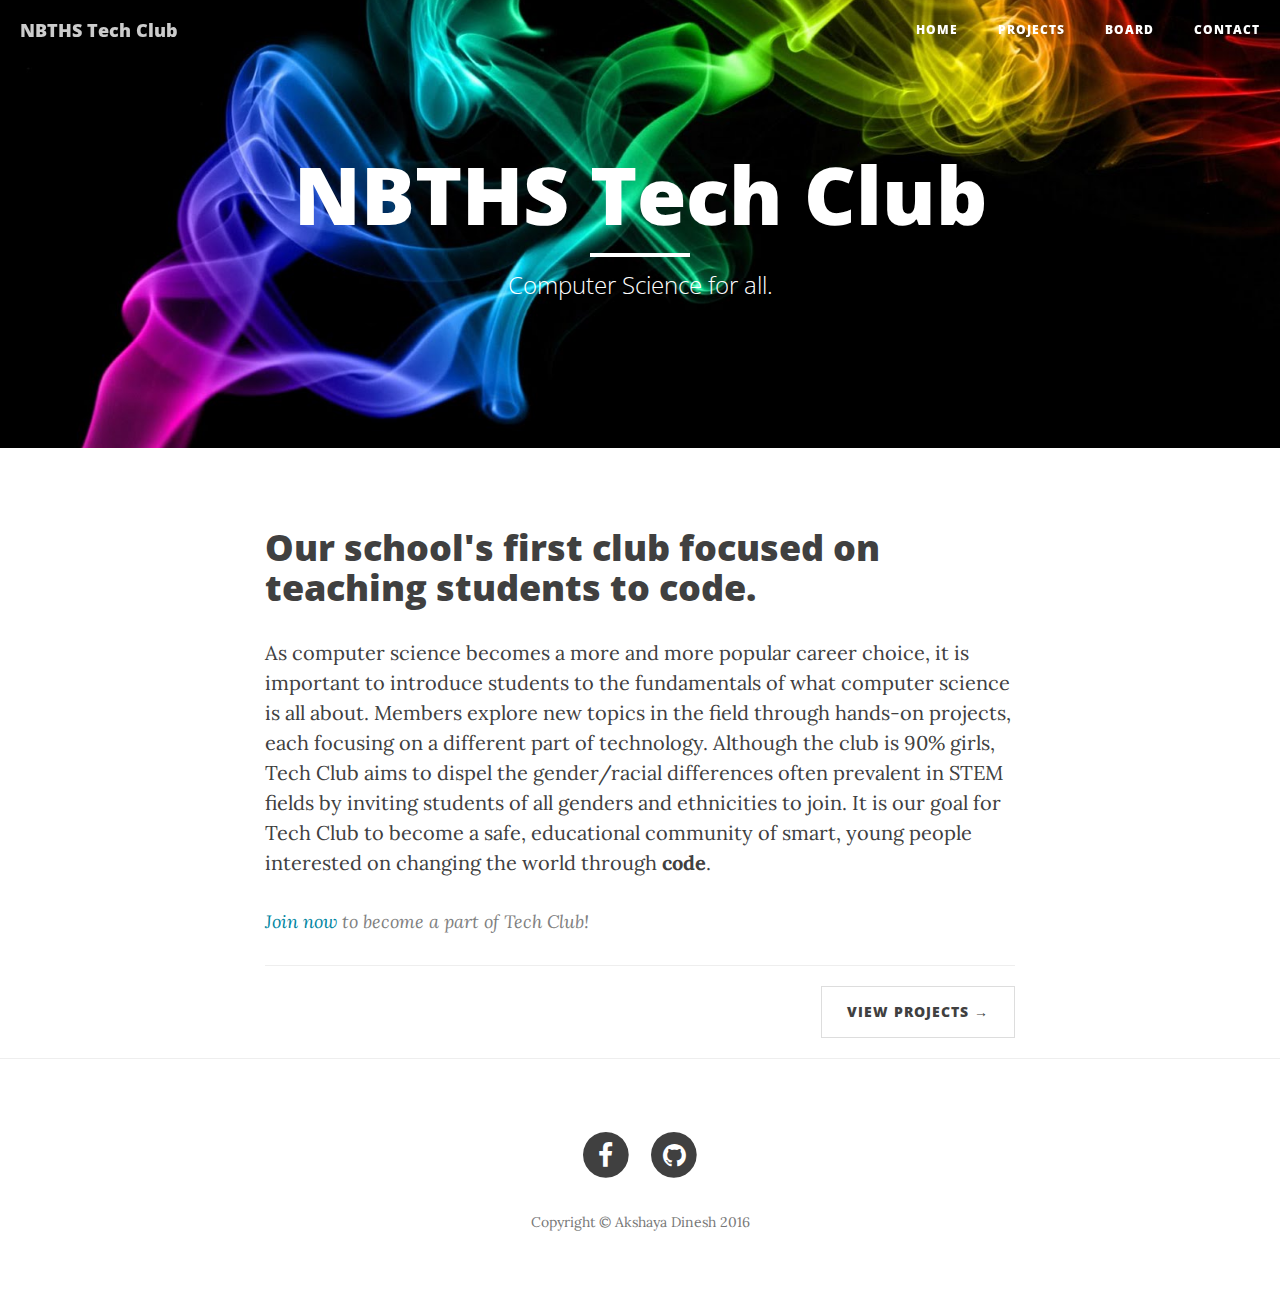
<file: index.html>
<!DOCTYPE html>
<html lang="en">

<head>

    <meta charset="utf-8">
    <meta http-equiv="X-UA-Compatible" content="IE=edge">
    <meta name="viewport" content="width=device-width, initial-scale=1">
    <meta name="description" content="">
    <meta name="author" content="">

    <title>NBTHS Tech Club</title>

    <!-- Bootstrap Core CSS -->
    <link href="css/bootstrap.min.css" rel="stylesheet">

    <!-- Custom CSS -->
    <link href="css/clean-blog.min.css" rel="stylesheet">
    <link rel="shortcut icon" href="favicon.ico" type="image/x-icon" />
    <!-- Custom Fonts -->
    <link href="http://maxcdn.bootstrapcdn.com/font-awesome/4.1.0/css/font-awesome.min.css" rel="stylesheet" type="text/css">
    <link href='http://fonts.googleapis.com/css?family=Lora:400,700,400italic,700italic' rel='stylesheet' type='text/css'>
    <link href='http://fonts.googleapis.com/css?family=Open+Sans:300italic,400italic,600italic,700italic,800italic,400,300,600,700,800' rel='stylesheet' type='text/css'>

</head>

<body>

    <!-- Navigation -->
    <nav class="navbar navbar-default navbar-custom navbar-fixed-top">
        <div class="container-fluid">
            <!-- Brand and toggle get grouped for better mobile display -->
            <div class="navbar-header page-scroll">
                <button type="button" class="navbar-toggle" data-toggle="collapse" data-target="#bs-example-navbar-collapse-1">
                    <span class="sr-only">Toggle navigation</span>
                    <span class="icon-bar"></span>
                    <span class="icon-bar"></span>
                    <span class="icon-bar"></span>
                </button>
                <a class="navbar-brand" href="index.html">NBTHS Tech Club</a>
            </div>

            <!-- Collect the nav links, forms, and other content for toggling -->
            <div class="collapse navbar-collapse" id="bs-example-navbar-collapse-1">
                <ul class="nav navbar-nav navbar-right">
                    <li>
                        <a href="index.html">Home</a>
                    </li>
                    <li>
                        <a href="projects.html">Projects</a>
                    </li>
                    <li>
                        <a href="board.html">Board</a>
                    </li>
                    <li>
                        <a href="contact.html">Contact</a>
                    </li>
                </ul>
            </div>
            <!-- /.navbar-collapse -->
        </div>
        <!-- /.container -->
    </nav>

    <!-- Page Header -->
    <!-- Set your background image for this header on the line below. -->
    <header class="intro-header" style="background-image: url('img/home-bg.jpg')">
        <div class="container">
            <div class="row">
                <div class="col-lg-8 col-lg-offset-2 col-md-10 col-md-offset-1">
                    <div class="site-heading">
                        <h1>NBTHS Tech Club</h1>
                        <hr class="small">
                        <span class="subheading">Computer Science for all.</span>
                    </div>
                </div>
            </div>
        </div>
    </header>

    <!-- Main Content -->
    <div class="container">
        <div class="row">
            <div class="col-lg-8 col-lg-offset-2 col-md-10 col-md-offset-1">
                <div class="post-preview">
                    <a onMouseOver="this.style.color='#404040'">
                        <h2 class="post-title">
                            Our school's first club focused on teaching students to code.
                        </h2>
                        <p class="post-preview">
                            As computer science becomes a more and more popular career choice, it is important to introduce students to the fundamentals of what computer science is all about. Members explore new topics in the field through hands-on projects, each focusing on a different part of technology. Although the club is 90% girls, Tech Club aims to dispel the gender/racial differences often prevalent in STEM fields by inviting students of all genders and ethnicities to join. It is our goal for Tech Club to become a safe, educational community of smart, young people interested on changing the world through <strong>code</strong>. 
                        </p>
                    </a>
                    <p class="post-meta"><a style="color:#0085a1"href="contact.html">Join now</a> to become a part of Tech Club!</p>
                </div>
                <hr>
                <!-- Pager -->
                <ul class="pager">
                    <li class="next">
                        <a href="projects.html">View projects &rarr;</a>
                    </li>
                </ul>
            </div>
        </div>
    </div>

    <hr>

    <!-- Footer -->
    <footer>
        <div class="container">
            <div class="row">
                <div class="col-lg-8 col-lg-offset-2 col-md-10 col-md-offset-1">
                    <ul class="list-inline text-center">
                        <li>
                            <a href="https://www.facebook.com/groups/1652716418308682/">
                                <span class="fa-stack fa-lg">
                                    <i class="fa fa-circle fa-stack-2x"></i>
                                    <i class="fa fa-facebook fa-stack-1x fa-inverse"></i>
                                </span>
                            </a>
                        </li>
                        <li>
                            <a href="https://github.com/nbthstechclub">
                                <span class="fa-stack fa-lg">
                                    <i class="fa fa-circle fa-stack-2x"></i>
                                    <i class="fa fa-github fa-stack-1x fa-inverse"></i>
                                </span>
                            </a>
                        </li>
                    </ul>
                    <p class="copyright text-muted">Copyright &copy; Akshaya Dinesh 2016</p>
                </div>
            </div>
        </div>
    </footer>

    <!-- jQuery -->
    <script src="js/jquery.js"></script>

    <!-- Bootstrap Core JavaScript -->
    <script src="js/bootstrap.min.js"></script>

    <!-- Custom Theme JavaScript -->
    <script src="js/clean-blog.min.js"></script>

</body>

</html>
</file>
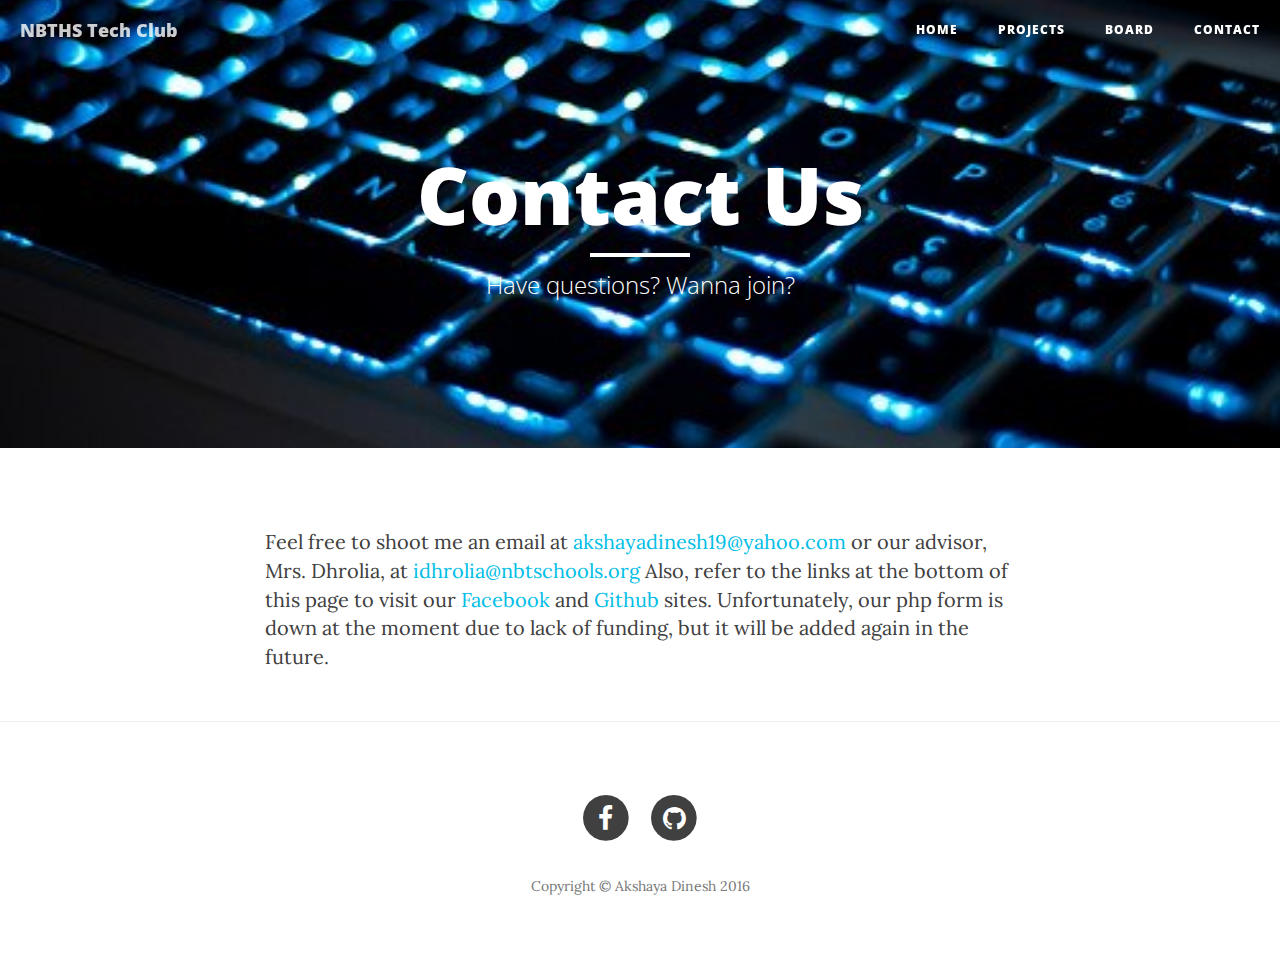
<file: contact.html>
<!DOCTYPE html>
<html lang="en">

<head>

    <meta charset="utf-8">
    <meta http-equiv="X-UA-Compatible" content="IE=edge">
    <meta name="viewport" content="width=device-width, initial-scale=1">
    <meta name="description" content="">
    <meta name="author" content="">

    <title>Contact Us | Tech Club</title>

    <!-- Bootstrap Core CSS -->
    <link href="css/bootstrap.min.css" rel="stylesheet">
    <link rel="shortcut icon" href="favicon.ico" type="image/x-icon" /> 
    <!-- Custom CSS -->
    <link href="css/clean-blog.css" rel="stylesheet">

    <!-- Custom Fonts -->
    <link href="http://maxcdn.bootstrapcdn.com/font-awesome/4.1.0/css/font-awesome.min.css" rel="stylesheet" type="text/css">
    <link href='http://fonts.googleapis.com/css?family=Lora:400,700,400italic,700italic' rel='stylesheet' type='text/css'>
    <link href='http://fonts.googleapis.com/css?family=Open+Sans:300italic,400italic,600italic,700italic,800italic,400,300,600,700,800' rel='stylesheet' type='text/css'>

    <!-- HTML5 Shim and Respond.js IE8 support of HTML5 elements and media queries -->
    <!-- WARNING: Respond.js doesn't work if you view the page via file:// -->
    <!--[if lt IE 9]>
        <script src="https://oss.maxcdn.com/libs/html5shiv/3.7.0/html5shiv.js"></script>
        <script src="https://oss.maxcdn.com/libs/respond.js/1.4.2/respond.min.js"></script>
    <![endif]-->

</head>

<body>

    <!-- Navigation -->
    <nav class="navbar navbar-default navbar-custom navbar-fixed-top">
        <div class="container-fluid">
            <!-- Brand and toggle get grouped for better mobile display -->
            <div class="navbar-header page-scroll">
                <button type="button" class="navbar-toggle" data-toggle="collapse" data-target="#bs-example-navbar-collapse-1">
                    <span class="sr-only">Toggle navigation</span>
                    <span class="icon-bar"></span>
                    <span class="icon-bar"></span>
                    <span class="icon-bar"></span>
                </button>
                <a class="navbar-brand" href="index.html">NBTHS Tech Club</a>
            </div>

            <!-- Collect the nav links, forms, and other content for toggling -->
            <div class="collapse navbar-collapse" id="bs-example-navbar-collapse-1">
                <ul class="nav navbar-nav navbar-right">
                    <li>
                        <a href="index.html">Home</a>
                    </li>
                    <li>
                        <a href="projects.html">Projects</a>
                    </li>
                    <li>
                        <a href="board.html">Board</a>
                    </li>
                    <li>
                        <a href="contact.html">Contact</a>
                    </li>
                </ul>
            </div>
            <!-- /.navbar-collapse -->
        </div>
        <!-- /.container -->
    </nav>

    <!-- Page Header -->
    <!-- Set your background image for this header on the line below. -->
    <header class="intro-header" style="background-image: url('img/contact-bg.jpg')">
        <div class="container">
            <div class="row">
                <div class="col-lg-8 col-lg-offset-2 col-md-10 col-md-offset-1">
                    <div class="page-heading">
                        <h1>Contact Us</h1>
                        <hr class="small">
                        <span class="subheading">Have questions? Wanna join?</span>
                    </div>
                </div>
            </div>
        </div>
    </header>

    <!-- Main Content -->
    <div class="container">
        <div class="row">
            <div class="col-lg-8 col-lg-offset-2 col-md-10 col-md-offset-1">
                <p class="post-preview"><li style="list-style: none;">Feel free to shoot me an email at <a href="mailto:akshayadinesh19@yahoo.com">akshayadinesh19@yahoo.com</a> or our advisor, Mrs. Dhrolia, at <a href="idhrolia@nbtschools.org">idhrolia@nbtschools.org</a> Also, refer to the links at the bottom of this page to visit our <a href="https://www.facebook.com/groups/1652716418308682/">Facebook</a> and <a href="https://github.com/nbthstechclub">Github</a> sites. Unfortunately, our php form is down at the moment due to lack of funding, but it will be added again in the future. </li></p>
                <!-- Contact Form - Enter your email address on line 19 of the mail/contact_me.php file to make this form work. -->
                <!-- WARNING: Some web hosts do not allow emails to be sent through forms to common mail hosts like Gmail or Yahoo. It's recommended that you use a private domain email address! -->
                <!-- NOTE: To use the contact form, your site must be on a live web host with PHP! The form will not work locally! -->
                <!--<form name="sentMessage" id="contactForm" novalidate>
                    <div class="row control-group">
                        <div class="form-group col-xs-12 floating-label-form-group controls">
                            <label>Name</label>
                            <input type="text" class="form-control" placeholder="Name" id="name" required data-validation-required-message="Please enter your name.">
                            <p class="help-block text-danger"></p>
                        </div>
                    </div>
                    <div class="row control-group">
                        <div class="form-group col-xs-12 floating-label-form-group controls">
                            <label>Email Address</label>
                            <input type="email" class="form-control" placeholder="Email Address" id="email" required data-validation-required-message="Please enter your email address.">
                            <p class="help-block text-danger"></p>
                        </div>
                    </div>
                    <div class="row control-group">
                        <div class="form-group col-xs-12 floating-label-form-group controls">
                            <label>Phone Number</label>
                            <input type="tel" class="form-control" placeholder="Phone Number" id="phone" required data-validation-required-message="Please enter your phone number.">
                            <p class="help-block text-danger"></p>
                        </div>
                    </div>
                    <div class="row control-group">
                        <div class="form-group col-xs-12 floating-label-form-group controls">
                            <label>Message</label>
                            <textarea rows="5" class="form-control" placeholder="Message" id="message" required data-validation-required-message="Please enter a message."></textarea>
                            <p class="help-block text-danger"></p>
                        </div>
                    </div>
                    <br>
                    <div id="success"></div>
                    <div class="row">
                        <div class="form-group col-xs-12">
                            <button type="submit" class="btn btn-default">Send</button>
                        </div>
                    </div>
                </form>--!>
            </div>
        </div>
    </div>

    <hr>

    <!-- Footer -->
    <footer>
        <div class="container">
            <div class="row">
                <div class="col-lg-8 col-lg-offset-2 col-md-10 col-md-offset-1">
                    <ul class="list-inline text-center">
                      <li>
                            <a href="https://www.facebook.com/groups/1652716418308682/">
                                <span class="fa-stack fa-lg">
                                    <i class="fa fa-circle fa-stack-2x"></i>
                                    <i class="fa fa-facebook fa-stack-1x fa-inverse"></i>
                                </span>
                            </a>
                        </li>
                        <li>
                            <a href="https://github.com/nbthstechclub">
                                <span class="fa-stack fa-lg">
                                    <i class="fa fa-circle fa-stack-2x"></i>
                                    <i class="fa fa-github fa-stack-1x fa-inverse"></i>
                                </span>
                            </a>
                        </li>
                    </ul>
                    <p class="copyright text-muted">Copyright &copy; Akshaya Dinesh 2016</p>
                </div>
            </div>
        </div>
    </footer>

    <!-- jQuery -->
    <script src="js/jquery.js"></script>

    <!-- Bootstrap Core JavaScript -->
    <script src="js/bootstrap.min.js"></script>

    <!-- Custom Theme JavaScript -->
    <script src="js/clean-blog.min.js"></script>

</body>

</html>
</file>
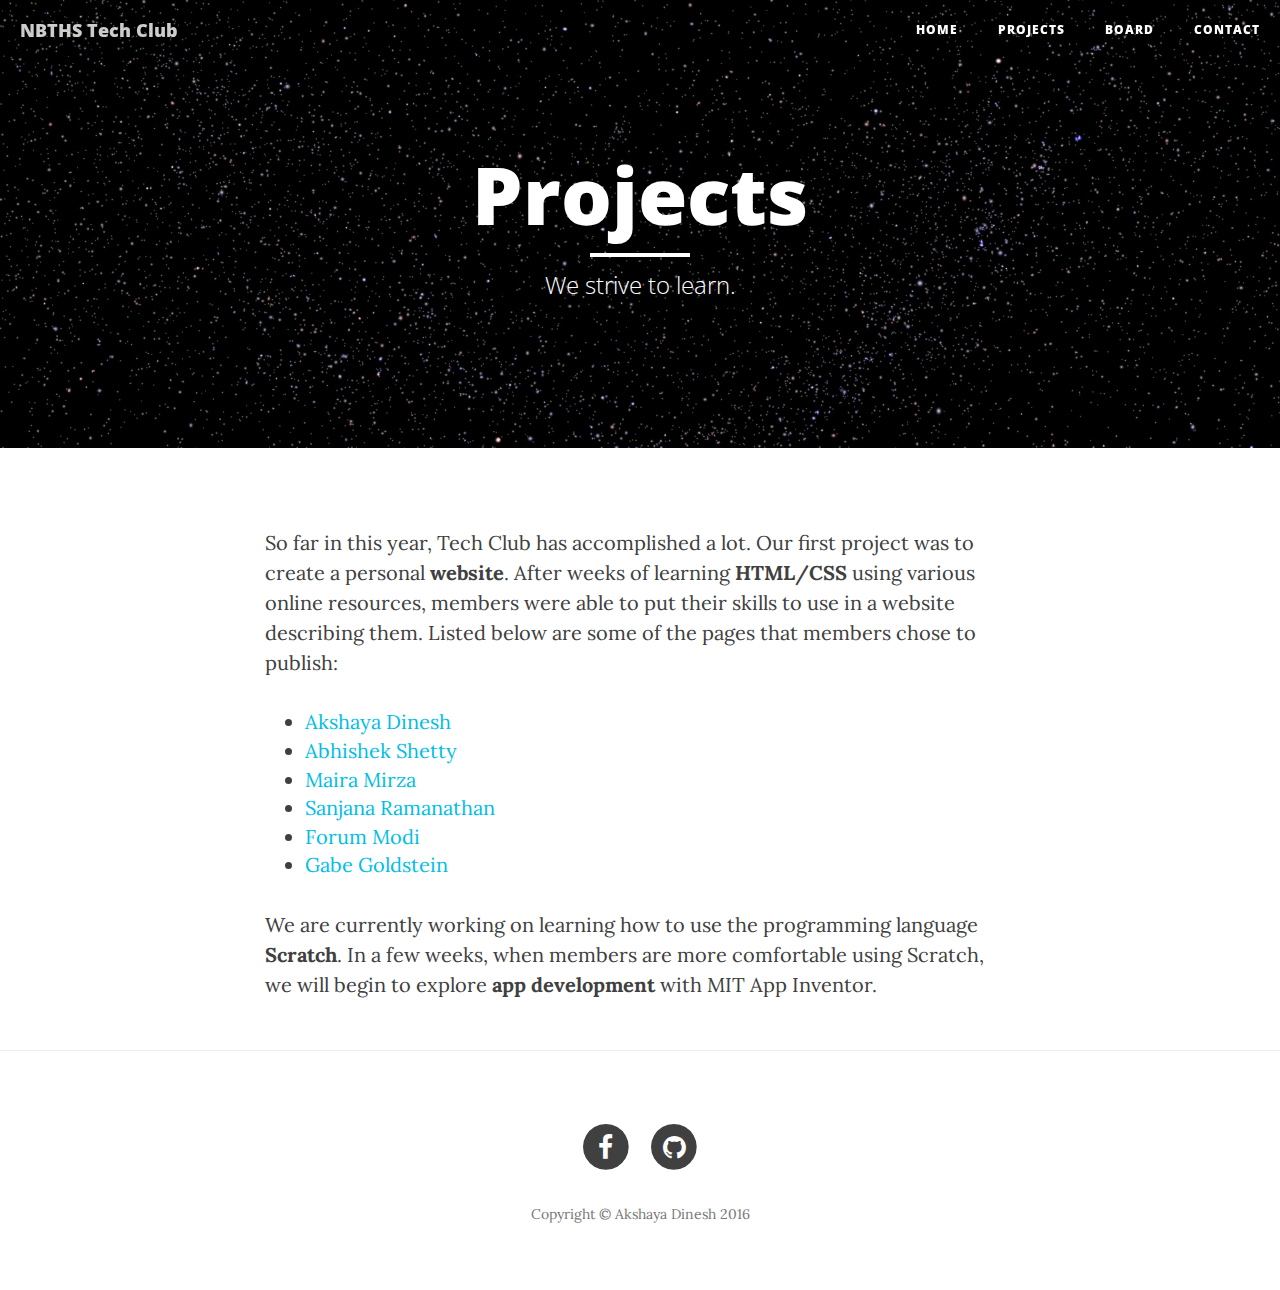
<file: projects.html>
<!DOCTYPE html>
<html lang="en">

<head>

    <meta charset="utf-8">
    <meta http-equiv="X-UA-Compatible" content="IE=edge">
    <meta name="viewport" content="width=device-width, initial-scale=1">
    <meta name="description" content="">
    <meta name="author" content="">

    <title>Projects | Tech Club</title>

    <!-- Bootstrap Core CSS -->
    <link href="css/bootstrap.min.css" rel="stylesheet">
    <link rel="shortcut icon" href="favicon.ico" type="image/x-icon" /> 
    <!-- Custom CSS -->
    <link href="css/clean-blog.css" rel="stylesheet">

    <!-- Custom Fonts -->
    <link href="http://maxcdn.bootstrapcdn.com/font-awesome/4.1.0/css/font-awesome.min.css" rel="stylesheet" type="text/css">
    <link href='http://fonts.googleapis.com/css?family=Lora:400,700,400italic,700italic' rel='stylesheet' type='text/css'>
    <link href='http://fonts.googleapis.com/css?family=Open+Sans:300italic,400italic,600italic,700italic,800italic,400,300,600,700,800' rel='stylesheet' type='text/css'>

    <!-- HTML5 Shim and Respond.js IE8 support of HTML5 elements and media queries -->
    <!-- WARNING: Respond.js doesn't work if you view the page via file:// -->
    <!--[if lt IE 9]>
        <script src="https://oss.maxcdn.com/libs/html5shiv/3.7.0/html5shiv.js"></script>
        <script src="https://oss.maxcdn.com/libs/respond.js/1.4.2/respond.min.js"></script>
    <![endif]-->

</head>

<body>

    <!-- Navigation -->
    <nav class="navbar navbar-default navbar-custom navbar-fixed-top">
        <div class="container-fluid">
            <!-- Brand and toggle get grouped for better mobile display -->
            <div class="navbar-header page-scroll">
                <button type="button" class="navbar-toggle" data-toggle="collapse" data-target="#bs-example-navbar-collapse-1">
                    <span class="sr-only">Toggle navigation</span>
                    <span class="icon-bar"></span>
                    <span class="icon-bar"></span>
                    <span class="icon-bar"></span>
                </button>
                <a class="navbar-brand" href="index.html">NBTHS Tech Club</a>
            </div>

            <!-- Collect the nav links, forms, and other content for toggling -->
            <div class="collapse navbar-collapse" id="bs-example-navbar-collapse-1">
                <ul class="nav navbar-nav navbar-right">
                    <li>
                        <a href="index.html">Home</a>
                    </li>
                    <li>
                        <a href="projects.html">Projects</a>
                    </li>
                    <li>
                        <a href="board.html">Board</a>
                    </li>
                    <li>
                        <a href="contact.html">Contact</a>
                    </li>
                </ul>
            </div>
            <!-- /.navbar-collapse -->
        </div>
        <!-- /.container -->
    </nav>

    <!-- Page Header -->
    <!-- Set your background image for this header on the line below. -->
    <header class="intro-header" style="background-image: url('img/about-bg.jpg')">
        <div class="container">
            <div class="row">
                <div class="col-lg-8 col-lg-offset-2 col-md-10 col-md-offset-1">
                    <div class="page-heading">
                        <h1>Projects</h1>
                        <hr class="small">
                        <span class="subheading">We strive to learn.</span>
                    </div>
                </div>
            </div>
        </div>
    </header>

    <!-- Main Content -->
    <div class="container">
        <div class="row">
            <div class="col-lg-8 col-lg-offset-2 col-md-10 col-md-offset-1">
                <p class="post-preview">So far in this year, Tech Club has accomplished a lot. Our first project was to create a personal <strong>website</strong>. After weeks of learning <strong>HTML/CSS</strong> using various online resources, members were able to put their skills to use in a website describing them. Listed below are some of the pages that members chose to publish: </p>
                <ul>
                    <li>
                        <a href="https://akshayadinesh.github.io">Akshaya Dinesh</a>
                    </li>
                    <li>
                        <a href="projects/abhishek.html">Abhishek Shetty</a>
                    </li>
                    <li>
                        <a href="projects/maira.html">Maira Mirza</a>
                    </li>
                    <li>
                        <a href="projects/sanjana.html">Sanjana Ramanathan</a>
                    </li>
                    <li>
                        <a href="projects/Attachments_2015125/Forum's%20Website%20(Code).html">Forum Modi</a>
                    </li>
                    <li>
                        <a href="projects/gabe.html">Gabe Goldstein</a>
                    </li>
                </ul>
                <p class="post-preview">We are currently working on learning how to use the programming language <strong>Scratch</strong>. In a few weeks, when members are more comfortable using Scratch, we will begin to explore <strong>app development</strong> with MIT App Inventor. </p>
            </div>
        </div>
    </div>

    <hr>

    <!-- Footer -->
    <footer>
        <div class="container">
            <div class="row">
                <div class="col-lg-8 col-lg-offset-2 col-md-10 col-md-offset-1">
                    <ul class="list-inline text-center">
                        <li>
                            <a href="https://www.facebook.com/groups/1652716418308682/">
                                <span class="fa-stack fa-lg">
                                    <i class="fa fa-circle fa-stack-2x"></i>
                                    <i class="fa fa-facebook fa-stack-1x fa-inverse"></i>
                                </span>
                            </a>
                        </li>
                        <li>
                            <a href="https://github.com/nbthstechclub">
                                <span class="fa-stack fa-lg">
                                    <i class="fa fa-circle fa-stack-2x"></i>
                                    <i class="fa fa-github fa-stack-1x fa-inverse"></i>
                                </span>
                            </a>
                        </li>
                    </ul>
                    <p class="copyright text-muted">Copyright &copy; Akshaya Dinesh 2016</p>
                </div>
            </div>
        </div>
    </footer>

    <!-- jQuery -->
    <script src="js/jquery.js"></script>

    <!-- Bootstrap Core JavaScript -->
    <script src="js/bootstrap.min.js"></script>

    <!-- Custom Theme JavaScript -->
    <script src="js/clean-blog.min.js"></script>

</body>

</html>
</file>
<file: css/clean-blog.min.css>
/*!
 * Clean Blog v1.0.0 (http://startbootstrap.com)
 * Copyright 2014 Start Bootstrap
 * Licensed under Apache 2.0 (https://github.com/IronSummitMedia/startbootstrap/blob/gh-pages/LICENSE)
 */

body{font-family:Lora,'Times New Roman',serif;font-size:20px;color:#404040}p{line-height:1.5;margin:30px 0}p a{text-decoration:underline}h1,h2,h3,h4,h5,h6{font-family:'Open Sans','Helvetica Neue',Helvetica,Arial,sans-serif;font-weight:800}a{color:#404040}a:hover,a:focus{color:#0085a1}a img:hover,a img:focus{cursor:zoom-in}blockquote{color:gray;font-style:italic}hr.small{max-width:100px;margin:15px auto;border-width:4px;border-color:#fff}.navbar-custom{position:absolute;top:0;left:0;width:100%;z-index:3;font-family:'Open Sans','Helvetica Neue',Helvetica,Arial,sans-serif}.navbar-custom .navbar-brand{font-weight:800}.navbar-custom .nav li a{text-transform:uppercase;font-size:12px;font-weight:800;letter-spacing:1px}@media only screen and (min-width:768px){.navbar-custom{background:0 0;border-bottom:1px solid transparent}.navbar-custom .navbar-brand{color:#fff;padding:20px}.navbar-custom .navbar-brand:hover,.navbar-custom .navbar-brand:focus{color:rgba(255,255,255,.8)}.navbar-custom .nav li a{color:#fff;padding:20px}.navbar-custom .nav li a:hover,.navbar-custom .nav li a:focus{color:rgba(255,255,255,.8)}}@media only screen and (min-width:1170px){.navbar-custom{-webkit-transition:background-color .3s;-moz-transition:background-color .3s;transition:background-color .3s;-webkit-transform:translate3d(0,0,0);-moz-transform:translate3d(0,0,0);-ms-transform:translate3d(0,0,0);-o-transform:translate3d(0,0,0);transform:translate3d(0,0,0);-webkit-backface-visibility:hidden;backface-visibility:hidden}.team-member{text-align:center;margin-bottom:50px}.team-member img{margin:0 auto;border:7px solid #fff}.team-member h4{margin-top:25px;margin-bottom:0;text-transform:none}.team-member p{margin-top:0}.navbar-custom.is-fixed{position:fixed;top:-61px;background-color:rgba(255,255,255,.9);border-bottom:1px solid #f2f2f2;-webkit-transition:-webkit-transform .3s;-moz-transition:-moz-transform .3s;transition:transform .3s}.navbar-custom.is-fixed .navbar-brand{color:#404040}.navbar-custom.is-fixed .navbar-brand:hover,.navbar-custom.is-fixed .navbar-brand:focus{color:#0085a1}.navbar-custom.is-fixed .nav li a{color:#404040}.navbar-custom.is-fixed .nav li a:hover,.navbar-custom.is-fixed .nav li a:focus{color:#0085a1}.navbar-custom.is-visible{-webkit-transform:translate3d(0,100%,0);-moz-transform:translate3d(0,100%,0);-ms-transform:translate3d(0,100%,0);-o-transform:translate3d(0,100%,0);transform:translate3d(0,100%,0)}}.intro-header{background-color:gray;background:no-repeat center center;background-attachment:scroll;-webkit-background-size:cover;-moz-background-size:cover;background-size:cover;-o-background-size:cover;margin-bottom:50px}.intro-header .site-heading,.intro-header .post-heading,.intro-header .page-heading{padding:100px 0 50px;color:#fff}@media only screen and (min-width:768px){.intro-header .site-heading,.intro-header .post-heading,.intro-header .page-heading{padding:150px 0}}.intro-header .site-heading,.intro-header .page-heading{text-align:center}.intro-header .site-heading h1,.intro-header .page-heading h1{margin-top:0;font-size:50px}.intro-header .site-heading .subheading,.intro-header .page-heading .subheading{font-size:24px;line-height:1.1;display:block;font-family:'Open Sans','Helvetica Neue',Helvetica,Arial,sans-serif;font-weight:300;margin:10px 0 0}@media only screen and (min-width:768px){.intro-header .site-heading h1,.intro-header .page-heading h1{font-size:80px}}.intro-header .post-heading h1{font-size:35px}.intro-header .post-heading .subheading,.intro-header .post-heading .meta{line-height:1.1;display:block}.intro-header .post-heading .subheading{font-family:'Open Sans','Helvetica Neue',Helvetica,Arial,sans-serif;font-size:24px;margin:10px 0 30px;font-weight:600}.intro-header .post-heading .meta{font-family:Lora,'Times New Roman',serif;font-style:italic;font-weight:300;font-size:20px}.intro-header .post-heading .meta a{color:#fff}@media only screen and (min-width:768px){.intro-header .post-heading h1{font-size:55px}.intro-header .post-heading .subheading{font-size:30px}}.post-preview>a{color:#404040}.post-preview>a:hover,.post-preview>a:focus{text-decoration:none;color:#0085a1}.post-preview>a>.post-title{font-size:30px;margin-top:30px;margin-bottom:10px}.post-preview>a>.post-subtitle{margin:0;font-weight:300;margin-bottom:10px}.post-preview>.post-meta{color:gray;font-size:18px;font-style:italic;margin-top:0}.post-preview>.post-meta>a{text-decoration:none;color:#404040}.post-preview>.post-meta>a:hover,.post-preview>.post-meta>a:focus{color:#0085a1;text-decoration:underline}@media only screen and (min-width:768px){.post-preview>a>.post-title{font-size:36px}}.section-heading{font-size:36px;margin-top:60px;font-weight:700}.caption{text-align:center;font-size:14px;padding:10px;font-style:italic;margin:0;display:block;border-bottom-right-radius:5px;border-bottom-left-radius:5px}footer{padding:50px 0 65px}footer .list-inline{margin:0;padding:0}footer .copyright{font-size:14px;text-align:center;margin-bottom:0}.floating-label-form-group{font-size:14px;position:relative;margin-bottom:0;padding-bottom:.5em;border-bottom:1px solid #eee}.floating-label-form-group input,.floating-label-form-group textarea{z-index:1;position:relative;padding-right:0;padding-left:0;border:none;border-radius:0;font-size:1.5em;background:0 0;box-shadow:none!important;resize:none}.floating-label-form-group label{display:block;z-index:0;position:relative;top:2em;margin:0;font-size:.85em;line-height:1.764705882em;vertical-align:middle;vertical-align:baseline;opacity:0;-webkit-transition:top .3s ease,opacity .3s ease;-moz-transition:top .3s ease,opacity .3s ease;-ms-transition:top .3s ease,opacity .3s ease;transition:top .3s ease,opacity .3s ease}.floating-label-form-group::not(:first-child){padding-left:14px;border-left:1px solid #eee}.floating-label-form-group-with-value label{top:0;opacity:1}.floating-label-form-group-with-focus label{color:#0085a1}form .row:first-child .floating-label-form-group{border-top:1px solid #eee}.btn{font-family:'Open Sans','Helvetica Neue',Helvetica,Arial,sans-serif;text-transform:uppercase;font-size:14px;font-weight:800;letter-spacing:1px;border-radius:0;padding:15px 25px}.btn-lg{font-size:16px;padding:25px 35px}.btn-default:hover,.btn-default:focus{background-color:#0085a1;border:1px solid #0085a1;color:#fff}.pager{margin:20px 0 0}.pager li>a,.pager li>span{font-family:'Open Sans','Helvetica Neue',Helvetica,Arial,sans-serif;text-transform:uppercase;font-size:14px;font-weight:800;letter-spacing:1px;padding:15px 25px;background-color:#fff;border-radius:0}.pager li>a:hover,.pager li>a:focus{color:#fff;background-color:#0085a1;border:1px solid #0085a1}.pager .disabled>a,.pager .disabled>a:hover,.pager .disabled>a:focus,.pager .disabled>span{color:gray;background-color:#404040;cursor:not-allowed}::-moz-selection{color:#fff;text-shadow:none;background:#0085a1}::selection{color:#fff;text-shadow:none;background:#0085a1}img::selection{color:#fff;background:0 0}img::-moz-selection{color:#fff;background:0 0}body{webkit-tap-highlight-color:#0085a1}ul.social-buttons{margin-bottom:0}ul.social-buttons li a{display:block;background-color:#222;height:40px;width:40px;border-radius:100%;font-size:20px;line-height:40px;color:#fff;outline:0;-webkit-transition:all .3s;-moz-transition:all .3s;transition:all .3s}ul.social-buttons li a:hover,ul.social-buttons li a:focus,ul.social-buttons li a:active{background-color:#0085a1} .team-member img {height: 300px;width: 300px;border-color: #0085a1}
</file>
<file: css/clean-blog.css>
/*!
 * Clean Blog v1.0.0 (http://startbootstrap.com)
 * Copyright 2014 Start Bootstrap
 * Licensed under Apache 2.0 (https://github.com/IronSummitMedia/startbootstrap/blob/gh-pages/LICENSE)
 */

body {
  font-family: 'Lora', 'Times New Roman', serif;
  font-size: 20px;
  color: #404040;
}
p {
  line-height: 1.5;
  margin: 30px 0;
}
p a {
  text-decoration: underline;
}
h1,
h2,
h3,
h4,
h5,
h6 {
  font-family: 'Open Sans', 'Helvetica Neue', Helvetica, Arial, sans-serif;
  font-weight: 800;
}
a {
  color: #00bee6;
}
.fa-stack {
    color: #404040;
}
a .fa-stack:hover,
a .fa-stack:focus {
    color: #0085a1;
}
a:hover,
a:focus, {
  color: #0085a1;
}
a img:hover,
a img:focus {
  cursor: zoom-in;
}
blockquote {
  color: #808080;
  font-style: italic;
}
hr.small {
  max-width: 100px;
  margin: 15px auto;
  border-width: 4px;
  border-color: white;
}
.navbar-custom {
  position: absolute;
  top: 0;
  left: 0;
  width: 100%;
  z-index: 3;
  font-family: 'Open Sans', 'Helvetica Neue', Helvetica, Arial, sans-serif;
}
.navbar-custom .navbar-brand {
  font-weight: 800;
}
.navbar-custom .nav li a {
  text-transform: uppercase;
  font-size: 12px;
  font-weight: 800;
  letter-spacing: 1px;
}
@media only screen and (min-width: 768px) {
  .navbar-custom {
    background: transparent;
    border-bottom: 1px solid transparent;
  }
  .navbar-custom .navbar-brand {
    color: white;
    padding: 20px;
  }
  .navbar-custom .navbar-brand:hover,
  .navbar-custom .navbar-brand:focus {
    color: rgba(255, 255, 255, 0.8);
  }
  .navbar-custom .nav li a {
    color: white;
    padding: 20px;
  }
  .navbar-custom .nav li a:hover,
  .navbar-custom .nav li a:focus {
    color: rgba(255, 255, 255, 0.8);
  }
}
@media only screen and (min-width: 1170px) {
  .navbar-custom {
    -webkit-transition: background-color 0.3s;
    -moz-transition: background-color 0.3s;
    transition: background-color 0.3s;
    /* Force Hardware Acceleration in WebKit */
    -webkit-transform: translate3d(0, 0, 0);
    -moz-transform: translate3d(0, 0, 0);
    -ms-transform: translate3d(0, 0, 0);
    -o-transform: translate3d(0, 0, 0);
    transform: translate3d(0, 0, 0);
    -webkit-backface-visibility: hidden;
    backface-visibility: hidden;
  }
  .navbar-custom.is-fixed {
    /* when the user scrolls down, we hide the header right above the viewport */
    position: fixed;
    top: -61px;
    background-color: rgba(255, 255, 255, 0.9);
    border-bottom: 1px solid #f2f2f2;
    -webkit-transition: -webkit-transform 0.3s;
    -moz-transition: -moz-transform 0.3s;
    transition: transform 0.3s;
  }
  .navbar-custom.is-fixed .navbar-brand {
    color: #404040;
  }
  .navbar-custom.is-fixed .navbar-brand:hover,
  .navbar-custom.is-fixed .navbar-brand:focus {
    color: #0085a1;
  }
  .navbar-custom.is-fixed .nav li a {
    color: #404040;
  }
  .navbar-custom.is-fixed .nav li a:hover,
  .navbar-custom.is-fixed .nav li a:focus {
    color: #0085a1;
  }
  .navbar-custom.is-visible {
    /* if the user changes the scrolling direction, we show the header */
    -webkit-transform: translate3d(0, 100%, 0);
    -moz-transform: translate3d(0, 100%, 0);
    -ms-transform: translate3d(0, 100%, 0);
    -o-transform: translate3d(0, 100%, 0);
    transform: translate3d(0, 100%, 0);
  }
}
.intro-header {
  background-color: #808080;
  background: no-repeat center center;
  background-attachment: scroll;
  -webkit-background-size: cover;
  -moz-background-size: cover;
  background-size: cover;
  -o-background-size: cover;
  margin-bottom: 50px;
}
.intro-header .site-heading,
.intro-header .post-heading,
.intro-header .page-heading {
  padding: 100px 0 50px;
  color: white;
}
@media only screen and (min-width: 768px) {
  .intro-header .site-heading,
  .intro-header .post-heading,
  .intro-header .page-heading {
    padding: 150px 0;
  }
}
.intro-header .site-heading,
.intro-header .page-heading {
  text-align: center;
}
.intro-header .site-heading h1,
.intro-header .page-heading h1 {
  margin-top: 0;
  font-size: 50px;
}
.intro-header .site-heading .subheading,
.intro-header .page-heading .subheading {
  font-size: 24px;
  line-height: 1.1;
  display: block;
  font-family: 'Open Sans', 'Helvetica Neue', Helvetica, Arial, sans-serif;
  font-weight: 300;
  margin: 10px 0 0;
}
@media only screen and (min-width: 768px) {
  .intro-header .site-heading h1,
  .intro-header .page-heading h1 {
    font-size: 80px;
  }
}
.intro-header .post-heading h1 {
  font-size: 35px;
}
.intro-header .post-heading .subheading,
.intro-header .post-heading .meta {
  line-height: 1.1;
  display: block;
}
.intro-header .post-heading .subheading {
  font-family: 'Open Sans', 'Helvetica Neue', Helvetica, Arial, sans-serif;
  font-size: 24px;
  margin: 10px 0 30px;
  font-weight: 600;
}
.intro-header .post-heading .meta {
  font-family: 'Lora', 'Times New Roman', serif;
  font-style: italic;
  font-weight: 300;
  font-size: 20px;
}
.intro-header .post-heading .meta a {
  color: white;
}
@media only screen and (min-width: 768px) {
  .intro-header .post-heading h1 {
    font-size: 55px;
  }
  .intro-header .post-heading .subheading {
    font-size: 30px;
  }
}
.post-preview > a {
  color: #404040;
}
.post-preview > a:hover,
.post-preview > a:focus {
  text-decoration: none;
  color: #404040;
}
.post-preview > a > .post-title {
  font-size: 30px;
  margin-top: 30px;
  margin-bottom: 10px;
}
.post-preview > a > .post-subtitle {
  margin: 0;
  font-weight: 300;
  margin-bottom: 10px;
}
.post-preview > .post-meta {
  color: #808080;
  font-size: 18px;
  font-style: italic;
  margin-top: 0;
}
.post-preview > .post-meta > a {
  text-decoration: none;
  color: #404040;
}
.post-preview > .post-meta > a:hover,
.post-preview > .post-meta > a:focus {
  color: #404040;
  text-decoration: underline;
}
@media only screen and (min-width: 768px) {
  .post-preview > a > .post-title {
    font-size: 36px;
  }
}
.section-heading {
  font-size: 36px;
  margin-top: 60px;
  font-weight: 700;
}
.caption {
  text-align: center;
  font-size: 14px;
  padding: 10px;
  font-style: italic;
  margin: 0;
  display: block;
  border-bottom-right-radius: 5px;
  border-bottom-left-radius: 5px;
}
footer {
  padding: 50px 0 65px;
}
footer .list-inline {
  margin: 0;
  padding: 0;
}
footer .copyright {
  font-size: 14px;
  text-align: center;
  margin-bottom: 0;
}
.floating-label-form-group {
  font-size: 14px;
  position: relative;
  margin-bottom: 0;
  padding-bottom: 0.5em;
  border-bottom: 1px solid #eeeeee;
}
.floating-label-form-group input,
.floating-label-form-group textarea {
  z-index: 1;
  position: relative;
  padding-right: 0;
  padding-left: 0;
  border: none;
  border-radius: 0;
  font-size: 1.5em;
  background: none;
  box-shadow: none !important;
  resize: none;
}
.floating-label-form-group label {
  display: block;
  z-index: 0;
  position: relative;
  top: 2em;
  margin: 0;
  font-size: 0.85em;
  line-height: 1.764705882em;
  vertical-align: middle;
  vertical-align: baseline;
  opacity: 0;
  -webkit-transition: top 0.3s ease,opacity 0.3s ease;
  -moz-transition: top 0.3s ease,opacity 0.3s ease;
  -ms-transition: top 0.3s ease,opacity 0.3s ease;
  transition: top 0.3s ease,opacity 0.3s ease;
}
.floating-label-form-group::not(:first-child) {
  padding-left: 14px;
  border-left: 1px solid #eeeeee;
}
.floating-label-form-group-with-value label {
  top: 0;
  opacity: 1;
}
.floating-label-form-group-with-focus label {
  color: #0085a1;
}
form .row:first-child .floating-label-form-group {
  border-top: 1px solid #eeeeee;
}
.btn {
  font-family: 'Open Sans', 'Helvetica Neue', Helvetica, Arial, sans-serif;
  text-transform: uppercase;
  font-size: 14px;
  font-weight: 800;
  letter-spacing: 1px;
  border-radius: 0;
  padding: 15px 25px;
}
.btn-lg {
  font-size: 16px;
  padding: 25px 35px;
}
.btn-default:hover,
.btn-default:focus {
  background-color: #0085a1;
  border: 1px solid #0085a1;
  color: white;
}
.pager {
  margin: 20px 0 0;
}
.pager li > a,
.pager li > span {
  font-family: 'Open Sans', 'Helvetica Neue', Helvetica, Arial, sans-serif;
  text-transform: uppercase;
  font-size: 14px;
  font-weight: 800;
  letter-spacing: 1px;
  padding: 15px 25px;
  background-color: white;
  border-radius: 0;
}
.pager li > a:hover,
.pager li > a:focus {
  color: white;
  background-color: #0085a1;
  border: 1px solid #0085a1;
}
.pager .disabled > a,
.pager .disabled > a:hover,
.pager .disabled > a:focus,
.pager .disabled > span {
  color: #808080;
  background-color: #404040;
  cursor: not-allowed;
}
::-moz-selection {
  color: white;
  text-shadow: none;
  background: #0085a1;
}
::selection {
  color: white;
  text-shadow: none;
  background: #0085a1;
}
img::selection {
  color: white;
  background: transparent;
}
img::-moz-selection {
  color: white;
  background: transparent;
}
body {
  webkit-tap-highlight-color: #0085a1;
}
</file>
